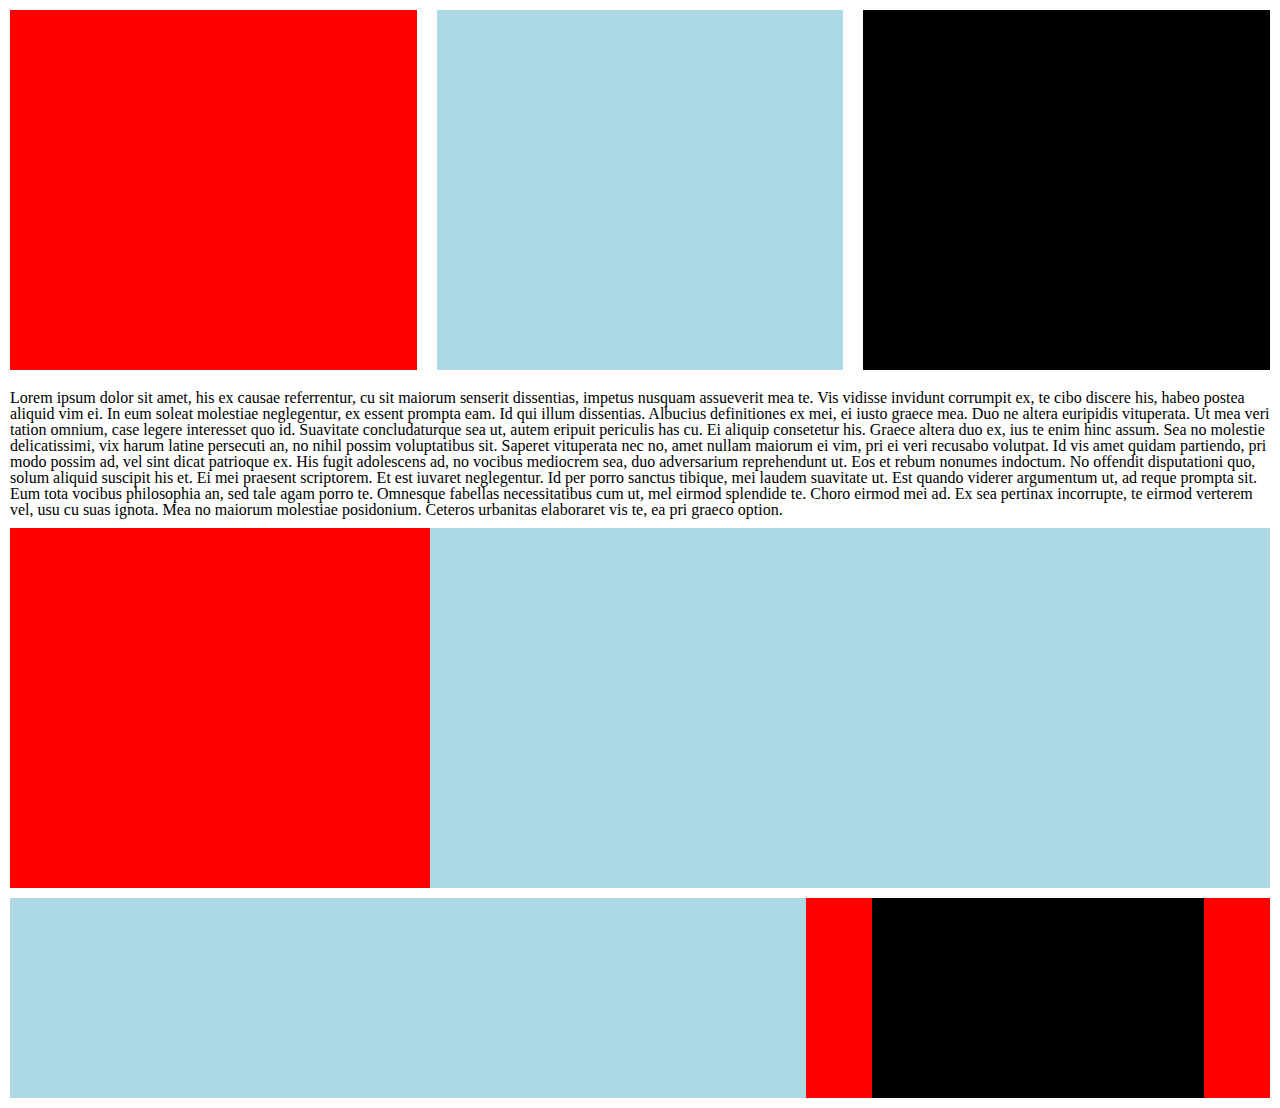
<file: index.html>
<!DOCTYPE html>
<html>
<head>
<link rel="stylesheet" type="text/css" href="reset.css">
<link rel="stylesheet" type="text/css" href="style.css">
	<title></title>
</head>
<body>
<div class="container">
	<div class="triple">
		<div class="red"></div>
		<div class="blue"></div>
		<div class="black"></div>
	</div>
	<div class="text">Lorem ipsum dolor sit amet, his ex causae referrentur, cu sit maiorum senserit dissentias, impetus nusquam assueverit mea te. Vis vidisse invidunt corrumpit ex, te cibo discere his, habeo postea aliquid vim ei. In eum soleat molestiae neglegentur, ex essent prompta eam. Id qui illum dissentias. Albucius definitiones ex mei, ei iusto graece mea.

Duo ne altera euripidis vituperata. Ut mea veri tation omnium, case legere interesset quo id. Suavitate concludaturque sea ut, autem eripuit periculis has cu. Ei aliquip consetetur his. Graece altera duo ex, ius te enim hinc assum.

Sea no molestie delicatissimi, vix harum latine persecuti an, no nihil possim voluptatibus sit. Saperet vituperata nec no, amet nullam maiorum ei vim, pri ei veri recusabo volutpat. Id vis amet quidam partiendo, pri modo possim ad, vel sint dicat patrioque ex. His fugit adolescens ad, no vocibus mediocrem sea, duo adversarium reprehendunt ut. Eos et rebum nonumes indoctum.

No offendit disputationi quo, solum aliquid suscipit his et. Ei mei praesent scriptorem. Et est iuvaret neglegentur. Id per porro sanctus tibique, mei laudem suavitate ut. Est quando viderer argumentum ut, ad reque prompta sit. Eum tota vocibus philosophia an, sed tale agam porro te. Omnesque fabellas necessitatibus cum ut, mel eirmod splendide te.

Choro eirmod mei ad. Ex sea pertinax incorrupte, te eirmod verterem vel, usu cu suas ignota. Mea no maiorum molestiae posidonium. Ceteros urbanitas elaboraret vis te, ea pri graeco option.</div>
<div class="two">
	<div class="leftr"></div>
	<div class="rightb"></div>
	</div>
	<div class="fourbar">
	<div class="bluebar"></div>
	<div class="rcolumnleft"></div>
	<div class="blackbox"></div>
	<div class="rcolumnright"></div>
	</div>










</div>

</body>
</html>
</file>
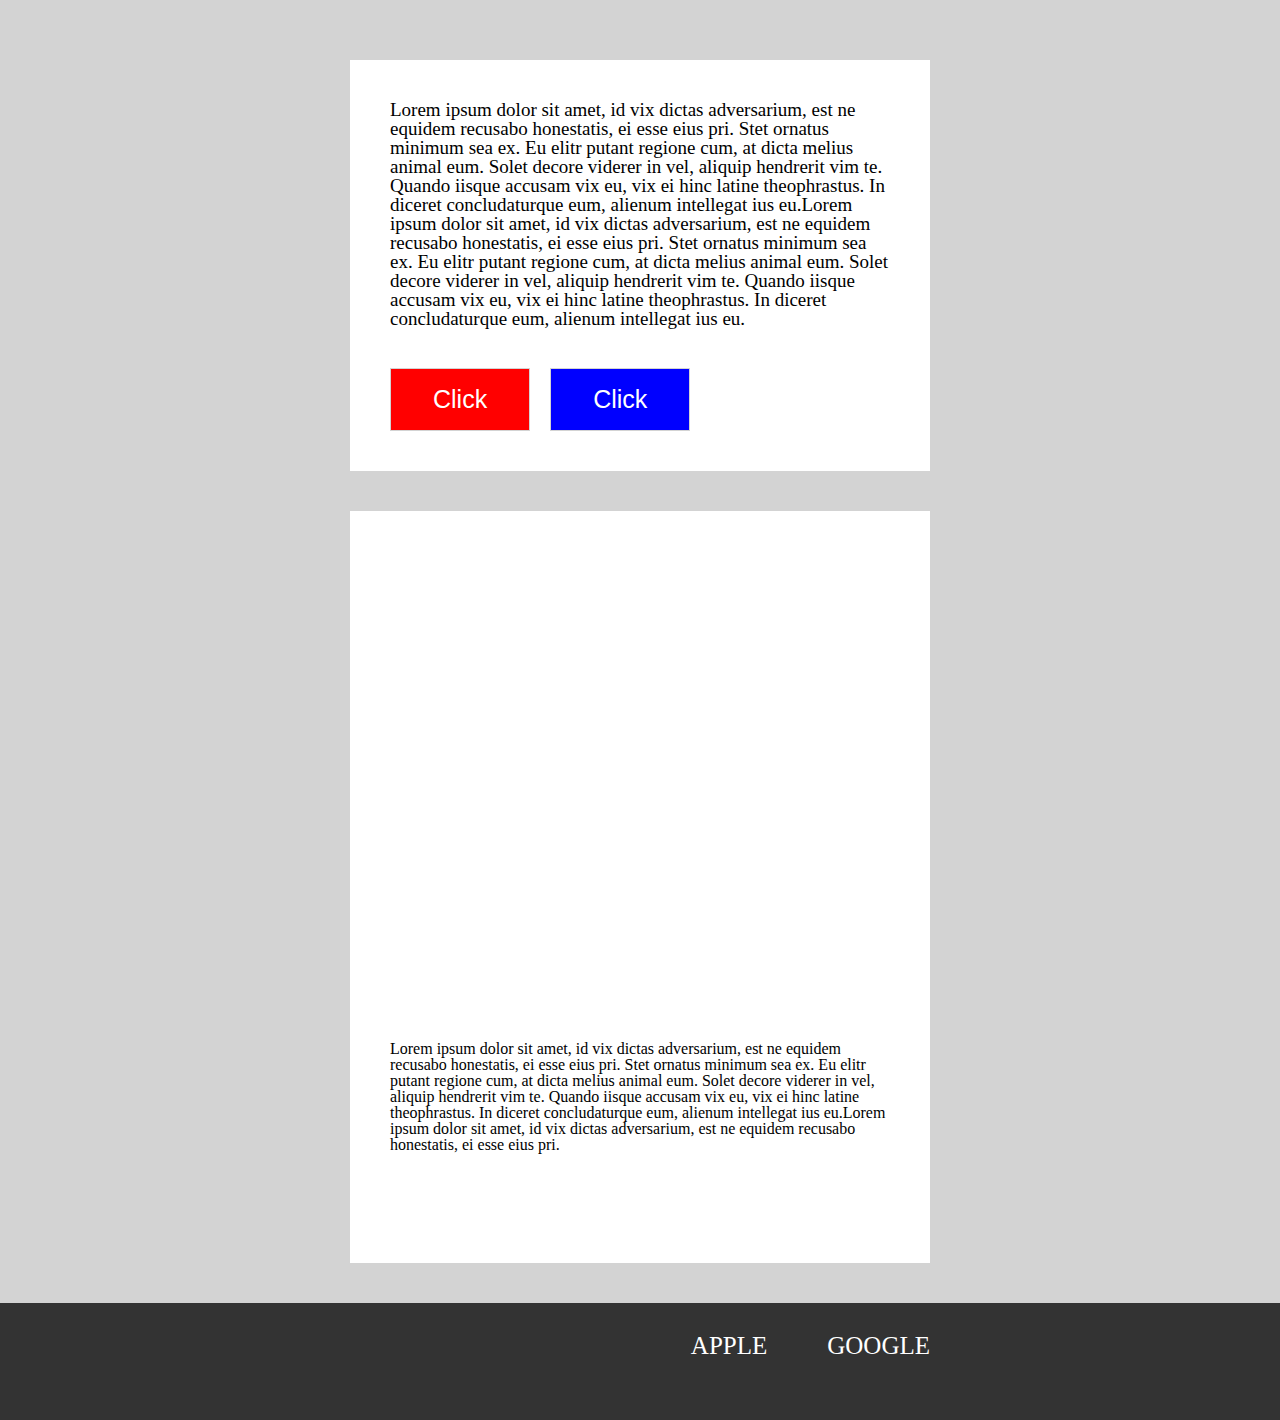
<file: second/index.html>
<!DOCTYPE html>
<html>
<head>
	<link rel="stylesheet" type="text/css" href="reset.css">
	<link rel="stylesheet" type="text/css" href="style.css">
	<title></title>
</head>
<body>
	<div class="container">
		<div class="bigbox">
			<div class="text">Lorem ipsum dolor sit amet, id vix dictas adversarium, est ne equidem recusabo honestatis, ei esse eius pri. Stet ornatus minimum sea ex. Eu elitr putant regione cum, at dicta melius animal eum. Solet decore viderer in vel, aliquip hendrerit vim te. Quando iisque accusam vix eu, vix ei hinc latine theophrastus. In diceret concludaturque eum, alienum intellegat ius eu.Lorem ipsum dolor sit amet, id vix dictas adversarium, est ne equidem recusabo honestatis, ei esse eius pri. Stet ornatus minimum sea ex. Eu elitr putant regione cum, at dicta melius animal eum. Solet decore viderer in vel, aliquip hendrerit vim te. Quando iisque accusam vix eu, vix ei hinc latine theophrastus. In diceret concludaturque eum, alienum intellegat ius eu.</div>
			<div class="buttons">
				<button class="red">Click</button>
				<button class="blue">Click</button>
			</div>
		</div>
		<div class="bigbox">
			<div class="picbox"></div>
			<div class="picbox-text">Lorem ipsum dolor sit amet, id vix dictas adversarium, est ne equidem recusabo honestatis, ei esse eius pri. Stet ornatus minimum sea ex. Eu elitr putant regione cum, at dicta melius animal eum. Solet decore viderer in vel, aliquip hendrerit vim te. Quando iisque accusam vix eu, vix ei hinc latine theophrastus. In diceret concludaturque eum, alienum intellegat ius eu.Lorem ipsum dolor sit amet, id vix dictas adversarium, est ne equidem recusabo honestatis, ei esse eius pri.</div>
		</div>
		<div class="bottom"> 
			<div class="bottomcontainer">
				<div class="links">

					<a> APPLE </a> 
					<a>GOOGLE</a> 
				</div>	
			</div>
		</div>


</div>

</body>
</html>
</file>
<file: style.css>
.container {
	width: 100%;
	height: 100%
	box-sizing: border-box;

}
.text {
	margin: 10px;
	box-sizing: border-box;
}
.triple {
	box-sizing: border-box;
	display: flex;
	justify-content: space-between;

}
.red {
	background: red;
	width: 35%;
	height: 40vh;
	margin: 10px;

}
.blue {
	background: lightblue;
	width: 35%;
	height: 40vh;
	margin: 10px;

}
.black {
	background: black;
	width: 35%;
	height: 40vh;
	margin: 10px;

}
.two {
	box-sizing: border-box;
	margin: 10px;
	display: flex;
	justify-content: space-between;

}
.leftr {
	height: 40vh;
	width: 35%;
	background: red;
	flex: 1;

}
.rightb {
	height: 40vh;
	width: 64%;
	background: lightblue;
	flex: 2;

}
.fourbar {
	
	display: flex;
	
	margin: 10px;
	height: 200px;

}
.bluebar {
	background: lightblue;
	
	flex: 12;

}
.rcolumnleft {
	background: red;
	
	flex: 1;

}
.blackbox {
	background: black;
	
	flex: 5;


}
.rcolumnright {
	background: red;
	
	flex: 1;

}
</file>
<file: second/style.css>
.container {
	box-sizing: border-box;
	width: 100%;
	height: 100%;
	background-color: lightgray;
	padding-top: 20px;
		
	
	
}
.bigbox {
	width: 500px;
	margin: 40px auto;
	padding: 40px;
	background-color: #fff;

}
.text {
	font-size: 19px;
	margin-bottom: 40px;
}
.buttons {
	display: flex;

}
.buttons button {
	padding: 16px 42px; 
	font-size: 25px;
	margin-right: 20px;
	color: #fff;
	border: 1px solid lightgray;


}
button.red {
	background-color: red;
}
button.blue {
	background-color: blue;

}
.picborder {

	background: #fff;
	padding: 40px;
}
.picbox {
	background: url('https://hd.unsplash.com/photo-1468818519844-64bc429824de');
	background-repeat: no-repeat;
	background-size: calc(100% - 60px) calc(100% - 60px);
	background-position: center;
	height: 50vh;
	padding: 20px;

	


}
.picbox-text {
	padding-bottom: 70px;

}
.links {  

	/*padding: 27px;*/
	color: #fff;
	font-size: 25px;
	display: flex;
	justify-content: flex-end;
}
.links a {
	margin-left: 60px;
}
.bottom {
	width: 100%;
	height: 13vh;
	background: #333;
	
}
.bottomcontainer {
	width: 580px;
    margin: 0 auto;
    padding: 30px 0px
}
</file>
